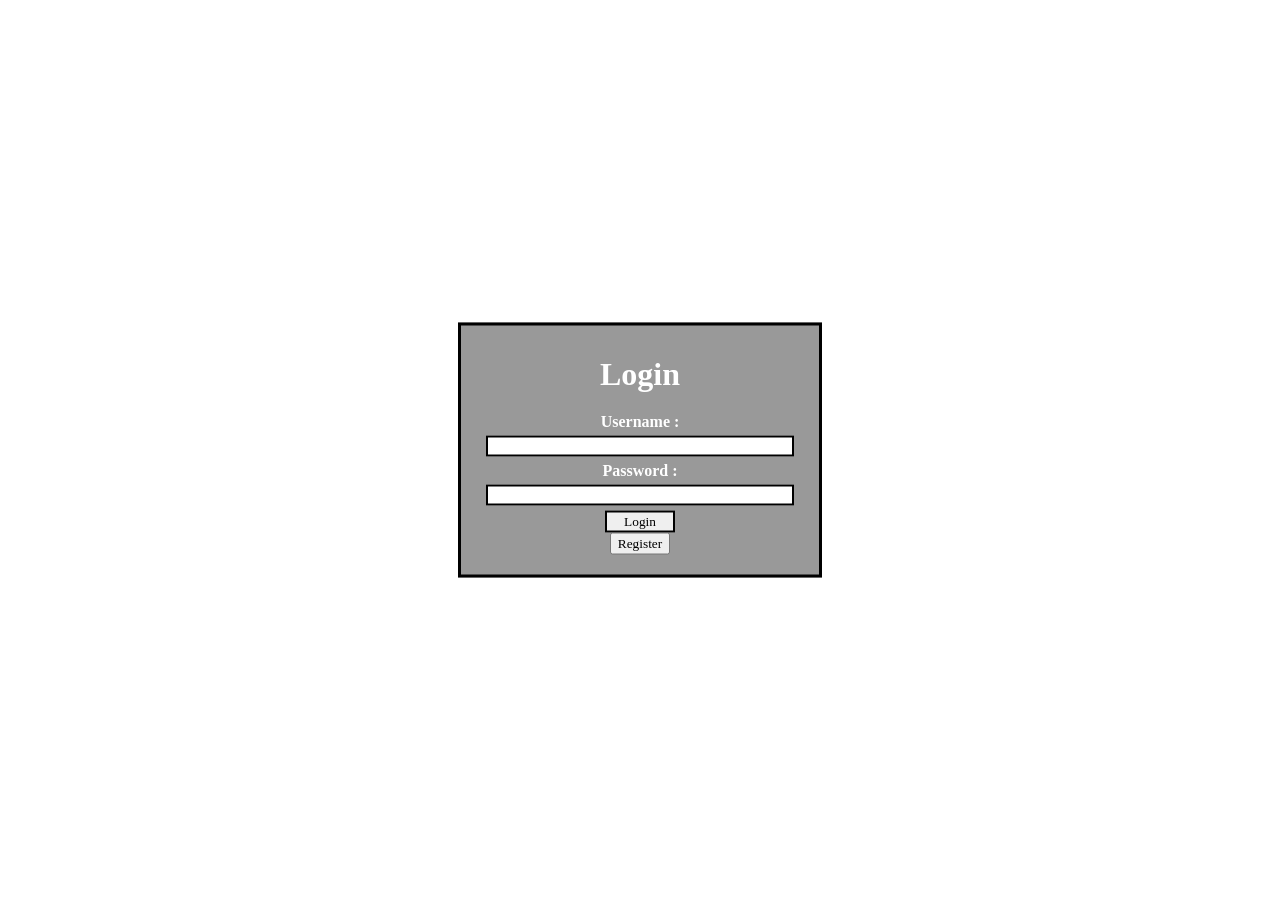
<file: client/index.html>
<!DOCTYPE html>
<html lang="en">
<head>
    <link rel="icon" href="./components/dorayaki.ico">
    <meta charset="UTF-8">
    <meta http-equiv="X-UA-Compatible" content="IE=edge">
    <meta name="viewport" content="width=device-width, initial-scale=1.0">
    <title>Document</title>

    <script src='./script/helper.js' defer></script>
    <script src='./script/index.js' defer></script>
</head>
<body>
    
</body>
</html>
</file>
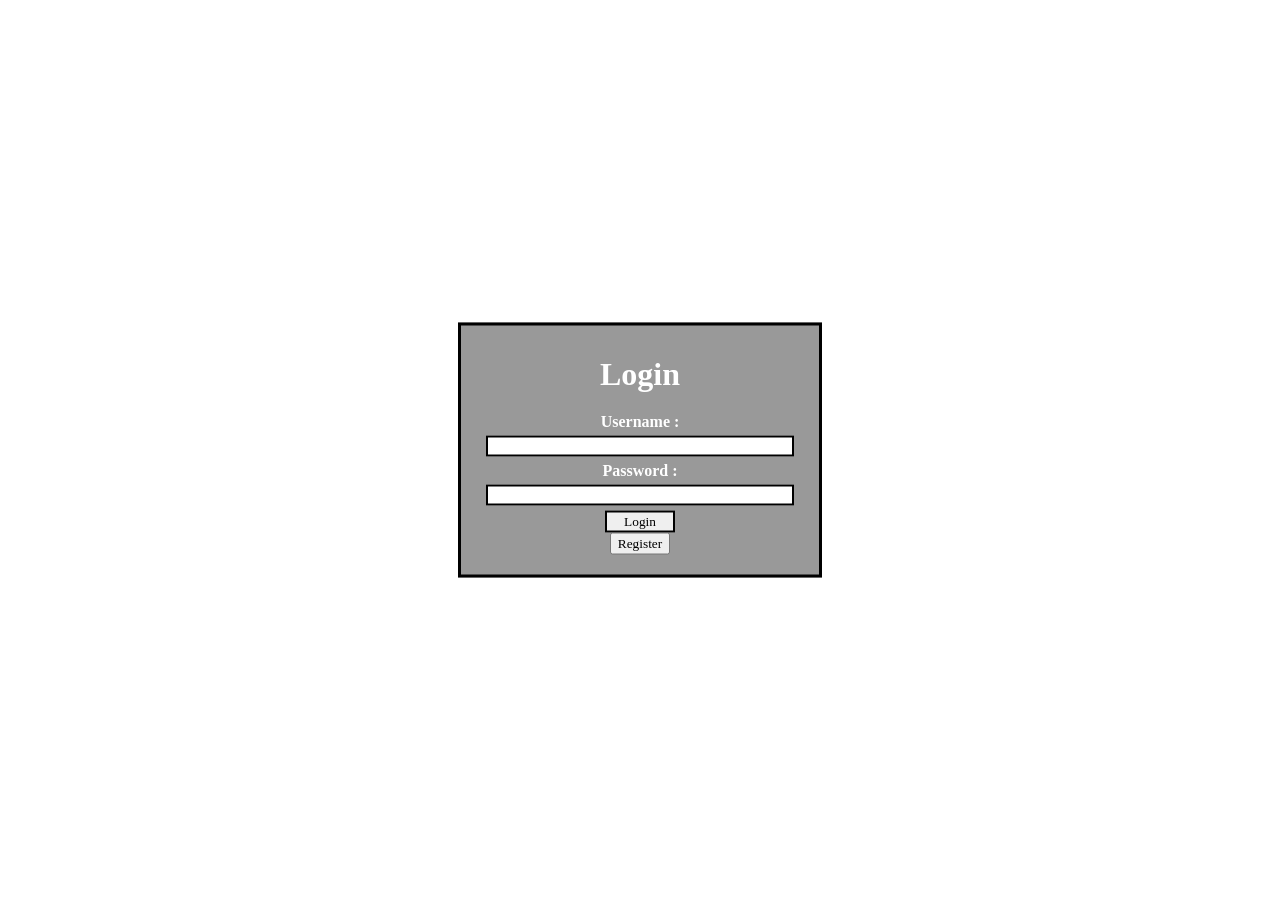
<file: client/pages/add.html>
<!-- cuman admin doang -->
<!DOCTYPE HTML>
<html lang="en">
<head>
    <link rel="icon" href="./components/dorayaki.ico">
    <meta charset="UTF-8">
    <meta http-equiv="X-UA-Compatible" content="IE=edge">
    <meta name="viewport" content="width=device-width, initial-scale=1.0">

    <title>Add Dorayaki | Mahi Mahi</title> 

    <link rel="stylesheet" href="../style/index.css">
    <link rel="stylesheet" href="../style/add.css">

    <script src='../script/helper.js' defer></script>
    <script src='../components/header.js' defer></script>
    <script src='../script/add.js' defer></script>
    <script src='../script/index.js' defer></script>

</head>
<body>
    <div id='header'></div>
    <div class='background'></div>
    <div id="containerAdd" class='container-box containerAdd'>
        <div id="leftContainer" class="leftContainer">
            <img src='../../db/images/doraemon-Dorayaki-removebg-preview.png' />
        </div>
        <div id="rightContainer" class="rightContainer">
            <h1>Add Dorayaki</h1>
            <form action="../../server/addDorayaki.php" method="post" id="formAddDorayaki" name="formAddDorayaki" enctype="multipart/form-data">
                <label for="dorayakiName">Dorayaki name : </label><br>
                <select type="text" id="inputDorayakiName" name="inputDorayakiName"></select><br>
                <label for="dorayakiDescription">Dorayaki description : </label><br>
                <input type="text" id="inputDorayakiDescription" name="inputDorayakiDescription"><br>
                <label for="dorayakiImage">Dorayaki image : </label><br>
                <input type="file" id="inputDorayakiImage" name="uploadfile"></input><br>
                <label for="dorayakiPrice">Dorayaki price : </label><br>
                <input type="number" id="inputDorayakiPrice" name="inputDorayakiPrice"></input><br>
                <!-- <label type="hidden" for="dorayakiStock">Dorayaki stock : </label><br> -->
                <!-- <input type="hidden" id="inputDorayakiStock" value=0 name="inputDorayakiStock"></br> -->
                <input type="submit" class="submitButton" name="submit">
            </form>
        </div>
    </div>
</body>
</html>
</file>
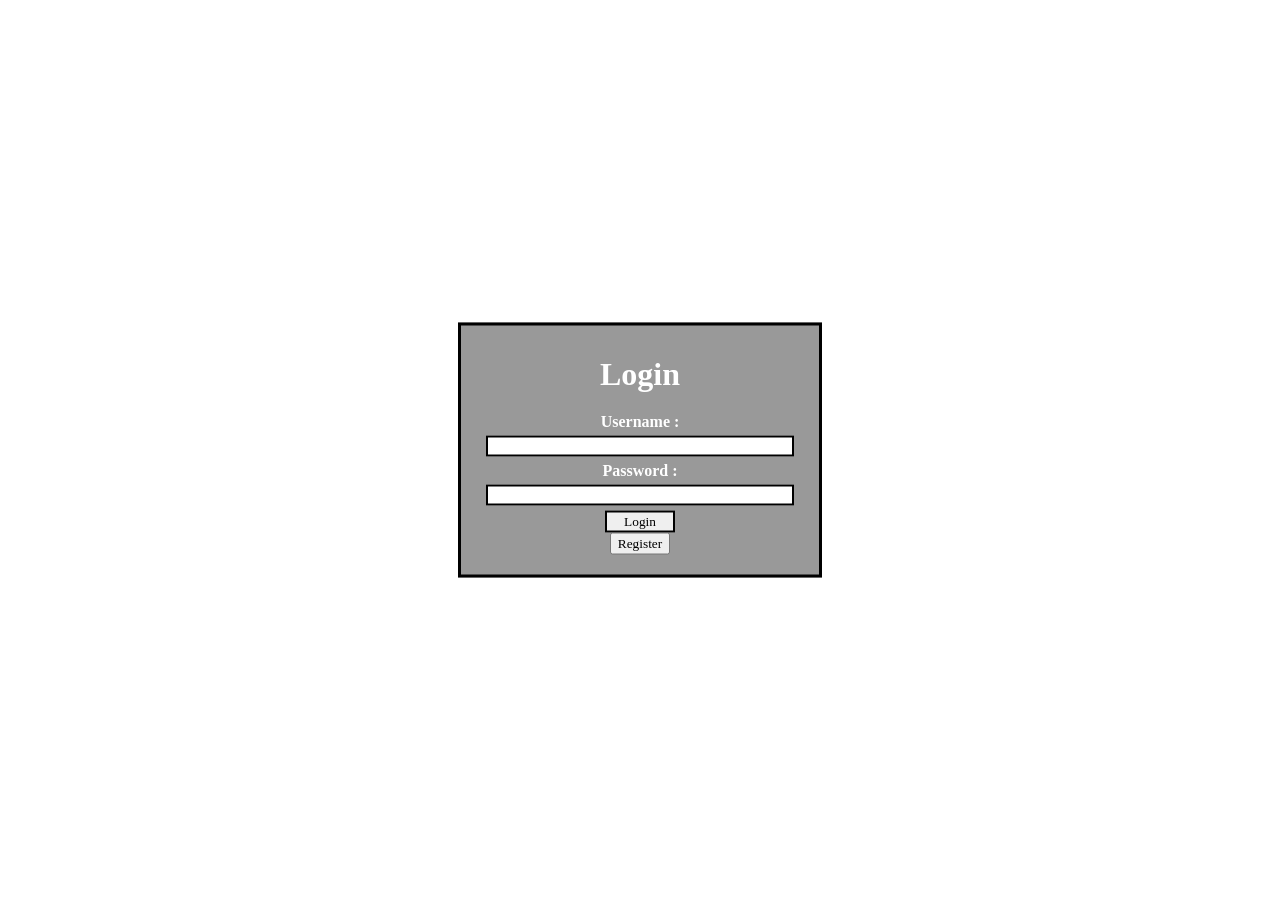
<file: client/pages/dashboard.html>
<!DOCTYPE html>
<html lang="en">
<head>
    <link rel="icon" href="./components/dorayaki.ico">
    <meta charset="UTF-8">
    <meta http-equiv="X-UA-Compatible" content="IE=edge">
    <meta name="viewport" content="width=device-width, initial-scale=1.0">

    <title>Dashboard | Mahi Mahi</title>

    <link rel="stylesheet" href="../style/index.css"></link>
    <link rel="stylesheet" href="../style/dashboard.css"></link>
    
    <script src='../script/helper.js' defer></script>
    <script src='../components/dorayakiCard.js' defer></script>
    <script src='../components/header.js' defer></script>
    <script src='../script/dashboard.js' defer></script>
    <script src='../script/index.js' defer></script>

</head>
<body>
    <div id='header'></div>
    <div class='background'></div>
    <div id='username'></div>
    <div id='container' class='dorayaki-container'></div>
</body>
</html>
</file>
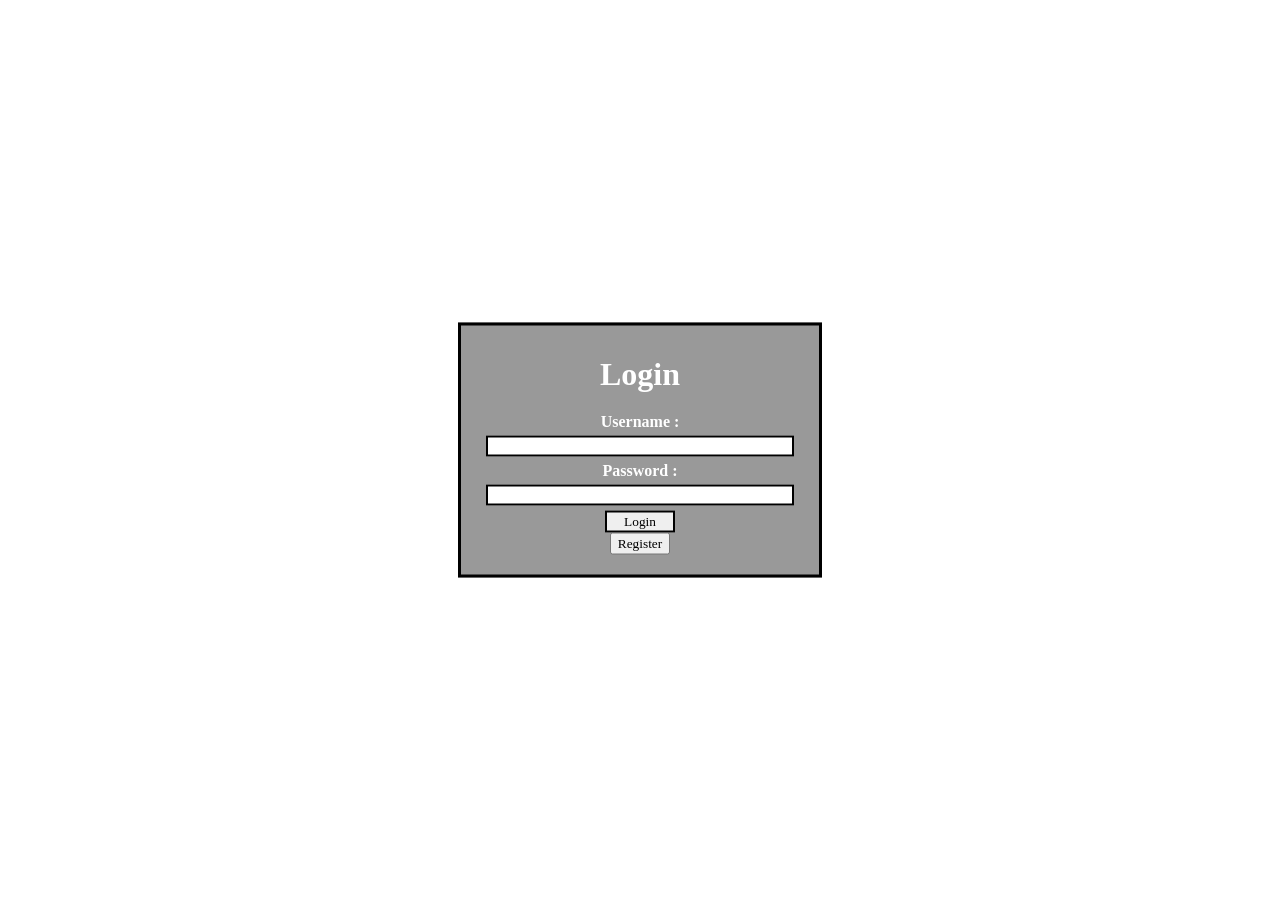
<file: client/pages/dorayaki.html>
<!-- versi admin & user -->
<!DOCTYPE html>
<html lang="en">
<head>
    <link rel="icon" href="./components/dorayaki.ico">
    <meta charset="UTF-8">
    <meta http-equiv="X-UA-Compatible" content="IE=edge">
    <meta name="viewport" content="width=device-width, initial-scale=1.0">
    
    <title>Dorayaki | Mahi Mahi</title>

    <link rel="stylesheet" href="../style/index.css">
    <link rel="stylesheet" href="../style/dorayaki.css"></link>

    
    <script src='../script/helper.js' defer></script>
    <script src='../script/dorayaki.js' defer></script>
    <script src='../components/header.js' defer></script>
    <script src='../script/index.js' defer></script>

</head>
<body>
    <div id='header'></div>
    <div class='background'></div>    
    <div id='container' class='container-box dorayakiDetailContainer'></div>
</body>
</html>
</file>
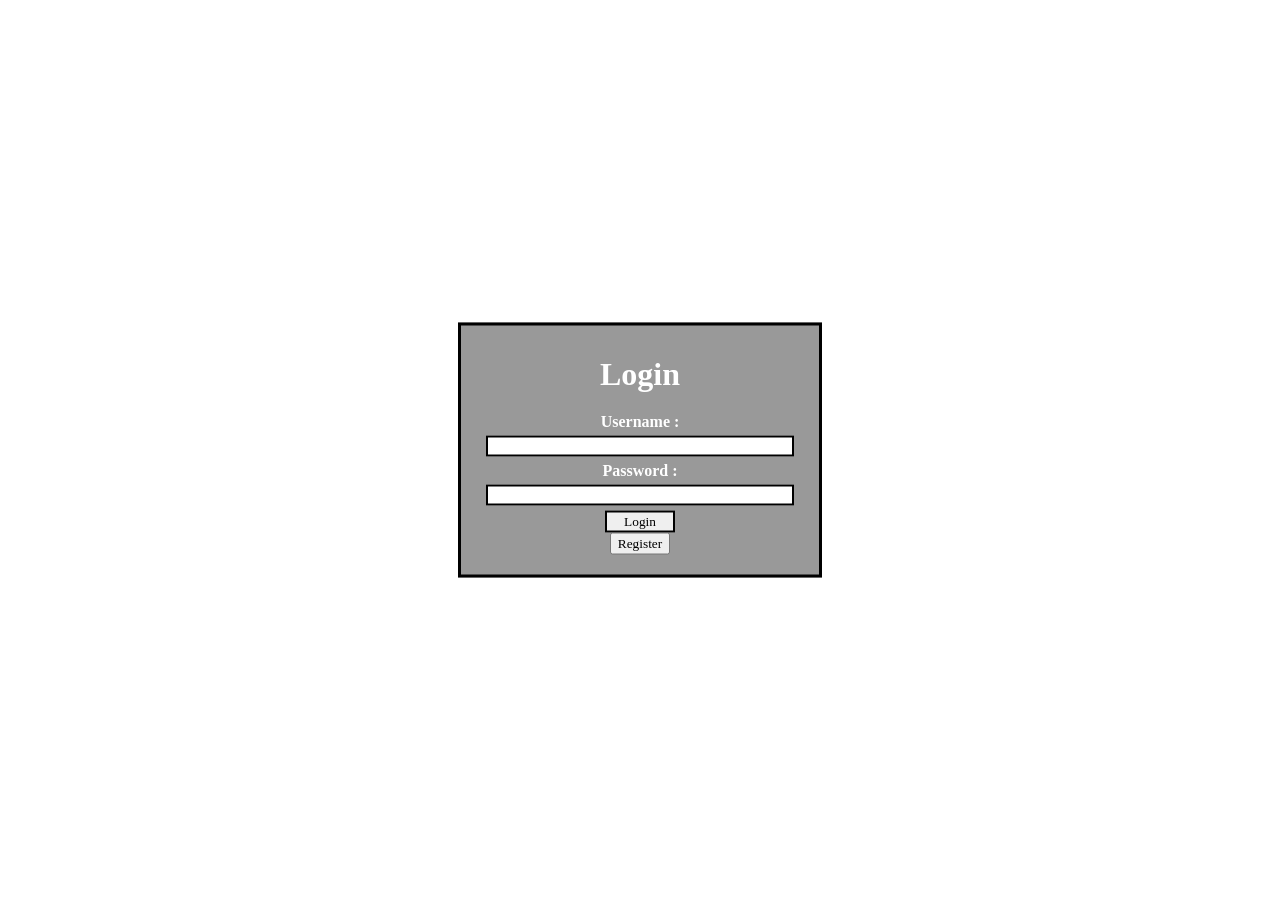
<file: client/pages/history.html>
<html lang="en">
<head>
    <link rel="icon" href="./components/dorayaki.ico">
    <meta charset="UTF-8">
    <meta http-equiv="X-UA-Compatible" content="IE=edge">
    <meta name="viewport" content="width=device-width, initial-scale=1.0">
    <title>History | Mahi Mahi</title>

    <link rel="stylesheet" href="../style/index.css">
    <link rel="stylesheet" href="../style/history.css">

    <script src="../script/helper.js" defer></script>
    <script src="../script/history.js" defer></script>
    <script src='../components/header.js' defer></script>
    <script src='../script/index.js' defer></script>

</head>
<body>
    <div id="header"></div>
    <div class="background"></div>
    <div id="containerHistory" name="containerHistory" class="container-box containerHistory">
        <h1>History</h1>
        <table id="tableHistory" name="tableHistory" class="tableHistory">
        </table>
    </div> 
</body>
</html>
</file>
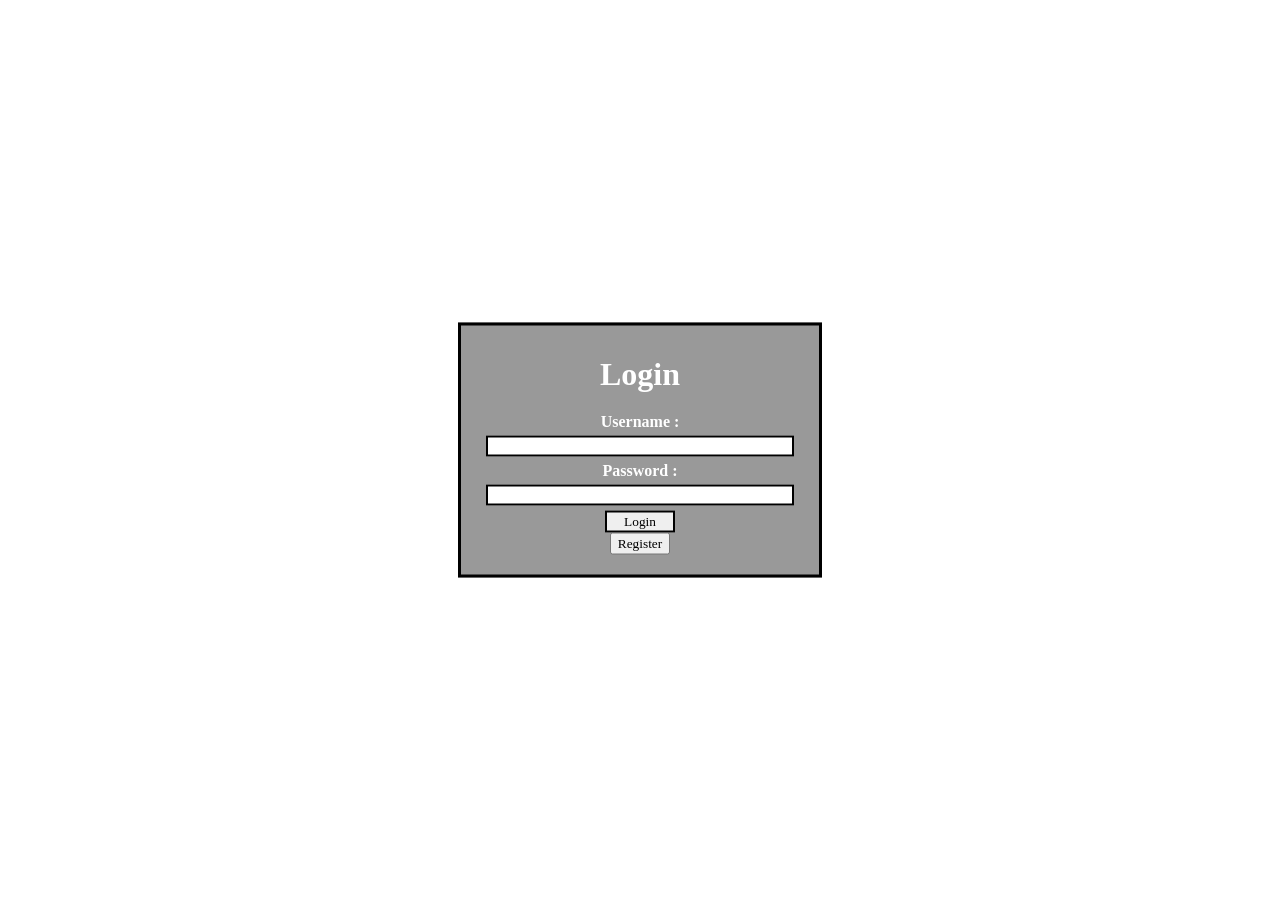
<file: client/pages/login.html>
<!DOCTYPE HTML>
<html>
<head>
    <link rel="icon" href="./components/dorayaki.ico">
    <meta charset="UTF-8">
    <meta http-equiv="X-UA-Compatible" content="IE=edge">
    <meta name="viewport" content="width=device-width, initial-scale=1.0">

    <title>Login | Mahi Mahi</title>

    <link rel="stylesheet" href="../style/index.css"></link>
    <link rel="stylesheet" href="../style/login.css"></link>

    <script src='../script/helper.js' defer></script>
    <script src='../script/index.js' defer></script>
    
</head>
<body>
    <div class="background"></div>
    <div class="container-box containerLogin">
        <h1> Login </h1>
        <form action="../../server/login.php" method="post" id="formLogin" name="formLogin">
            <label for="labelUsername">Username : </label><br>
            <input type="text" id="inputUsername" name="inputUsername"><br>
            <label for="labelPassword">Password : </label><br>
            <input type="password" id="inputPassword" name="inputPassword"><br>
            <input type="submit" class="submitButton" name="submit" value="Login">
        </form>
        <a href='register.html'><button>Register</button></a>
    </div>
</body>
</html>
</file>
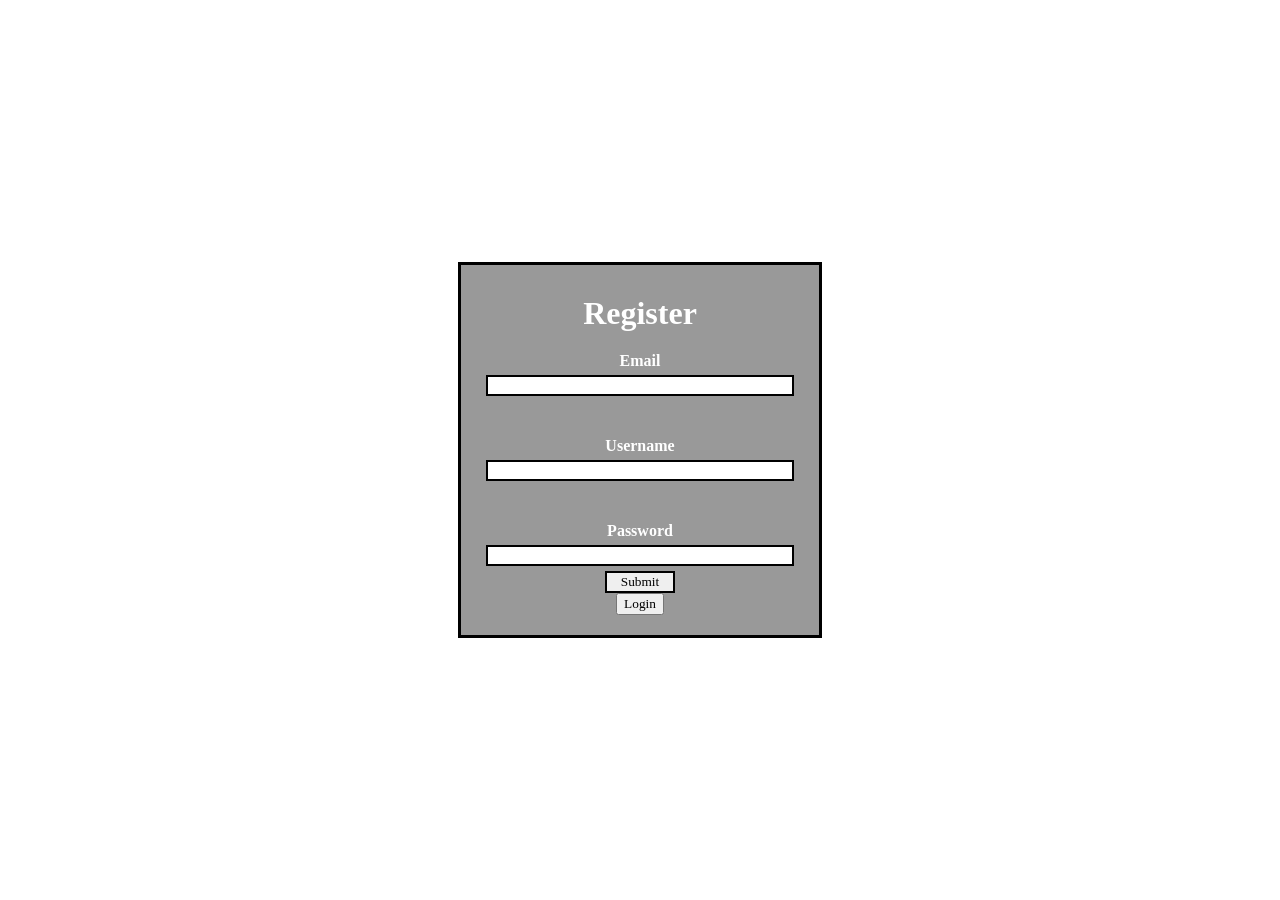
<file: client/pages/register.html>
<!DOCTYPE HTML>
<html lang="en">
<head>
    <link rel="icon" href="../components/dorayaki.ico">
    <meta charset="UTF-8">
    <meta http-equiv="X-UA-Compatible" content="IE=edge">
    <meta name="viewport" content="width=device-width, initial-scale=1.0">
    
    <title>Register | Mahi Mahi</title>

    <link rel="stylesheet" href="../style/index.css"></link>
    <link rel="stylesheet" href="../style/register.css"></link>

    <script src="../script/helper.js" defer></script>
    <script src="../script/register.js" defer></script>
    <script src='../script/index.js' defer></script>
</head>
<body>
    <div class="background"></div>
    <div id="registerContainer" class="container-box registerContainer" name="registerContainer">
        <h1> Register </h1>
        <form action="../../server/register.php" method="post" class="formRegister" id="formRegister">
            <label for="labelEmail">Email</label><br>
            <input type="text" id="inputEmail" name="inputEmail">
            <p id='validity' class='validity' style='opacity:0'>Email invalid</p>
            <br>

            <label for="labelUsername">Username</label>
            <br>
            <input type="text" id="inputUsername" class="inputUsername" name="inputUsername">
            <p id="status" name="status" style='opacity:0'>Username invalid</p>
            <br>
            
            <label for="labelPassword">Password</label>
            <br>
            <input type="password" id="inputPassword" name="inputPassword">
            <br>
            
            <input type="submit" name="submit" class='submitButton'>
        </form>
        <a href='login.html'><button>Login</button></a>
    </div>
</body>
</html>
</file>
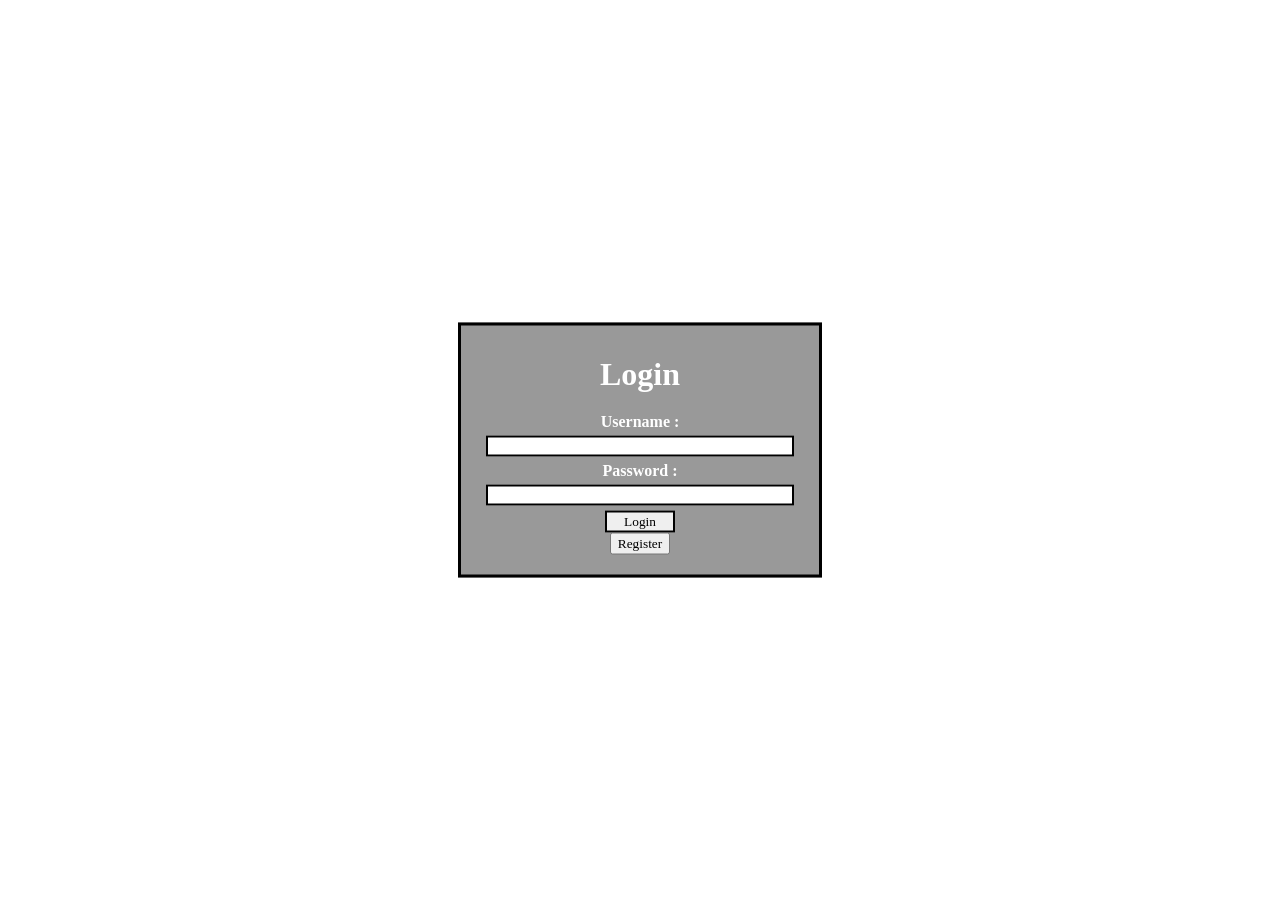
<file: client/pages/reqStatus.html>
<!DOCTYPE html>
<html lang="en">
<head>
    <link rel="icon" href="./components/dorayaki.ico">
    <meta charset="UTF-8">
    <meta http-equiv="X-UA-Compatible" content="IE=edge">
    <meta name="viewport" content="width=device-width, initial-scale=1.0">
    
    <title>Request Status | Mahi Mahi</title>

    <link rel="stylesheet" href="../style/index.css">
    <!-- <link rel="stylesheet" href="../style/dorayaki.css"></link> -->

    
    <script src='../script/helper.js' defer></script>
    <!-- <script src='../script/dorayaki.js' defer></script> -->
    <script src='../components/header.js' defer></script>
    <script src='../script/index.js' defer></script>
    <script src='../script/reqStatus.js' defer></script>

</head>
<body>
    <div id='header'></div>
    <div class='background'></div>    
    <table id=statusTable></table>
    <!-- <div id='container' class='container-box dorayakiDetailContainer'></div> -->
</body>
</html>
</file>
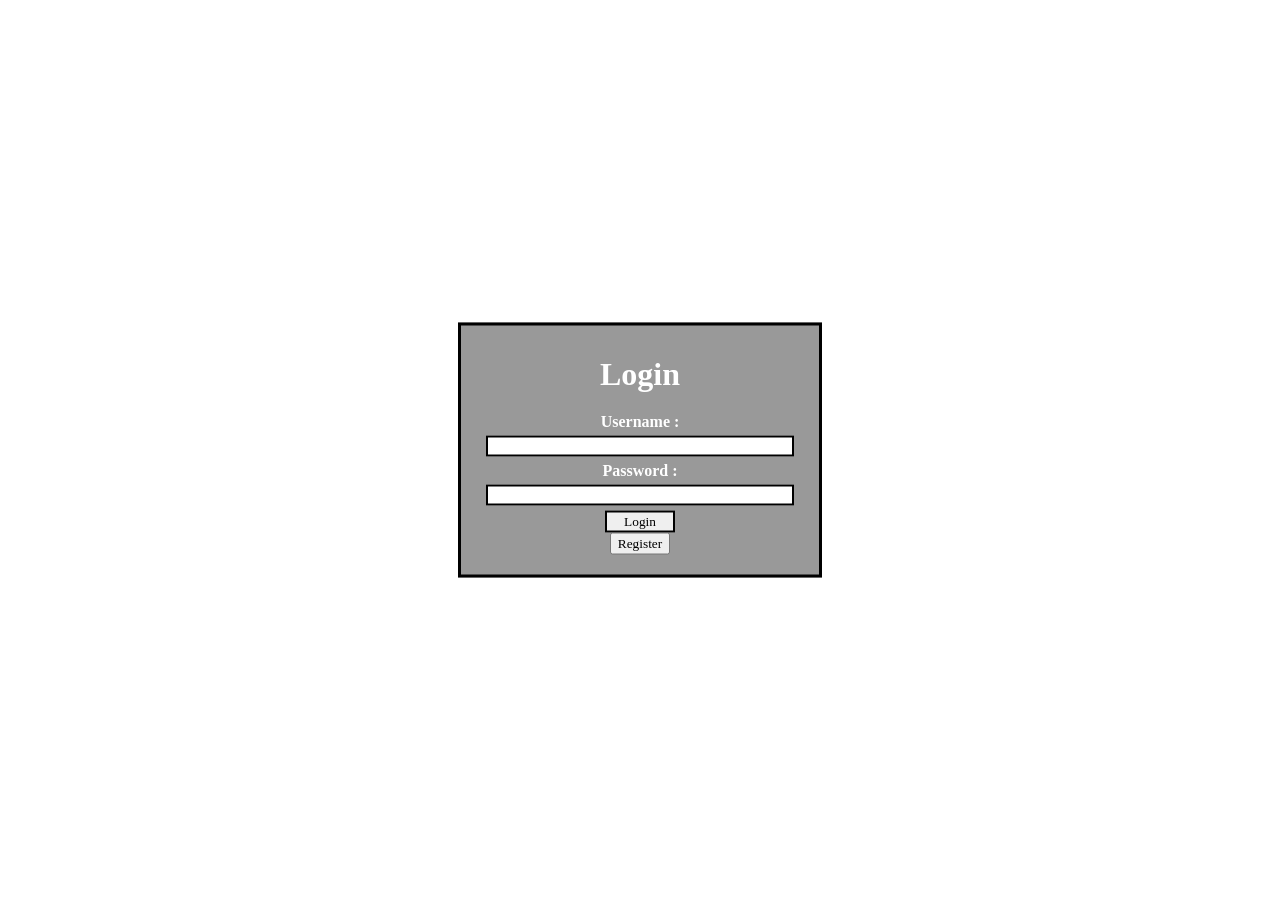
<file: client/pages/search.html>
<!DOCTYPE html>
<html lang="en">
<head>
    <link rel="icon" href="./components/dorayaki.ico">
    <meta charset="UTF-8">
    <meta http-equiv="X-UA-Compatible" content="IE=edge">
    <meta name="viewport" content="width=device-width, initial-scale=1.0">

    <title>Search | Mahi Mahi</title>

    <link rel="stylesheet" href="../style/index.css">
    <link rel="stylesheet" href="../style/search.css">

    
    <script src='../script/helper.js' defer></script>
    <script src='../components/header.js' defer></script>
    <script src='../components/dorayakiCard.js' defer></script>
    <script src='../script/search.js' defer></script>
    <script src='../script/index.js' defer></script>

</head>
<body>
    <div id='header'></div>
    <div class='background'></div>
    <div id='container' class='search-container'>
        <div class='search-bar'>
            <form>
                <input type="text" id='searchDorayakiPage' name='q' placeholder="Search">
            </form>
        </div>
        <div id='searchResult'></div>
        <div class='pagination-menu' id='paginationMenu'>
            <button id='previousButton'>←</button>
            <div id='selectPagination' class='select-pagination'></div>
            <button id='nextButton'>→</button>
        </div>
        <p class='page-of-text'>Page of: <span id='currPage'></span> / <span id='totalPages'></span></p>
    </div>
</body>
</html>
</file>
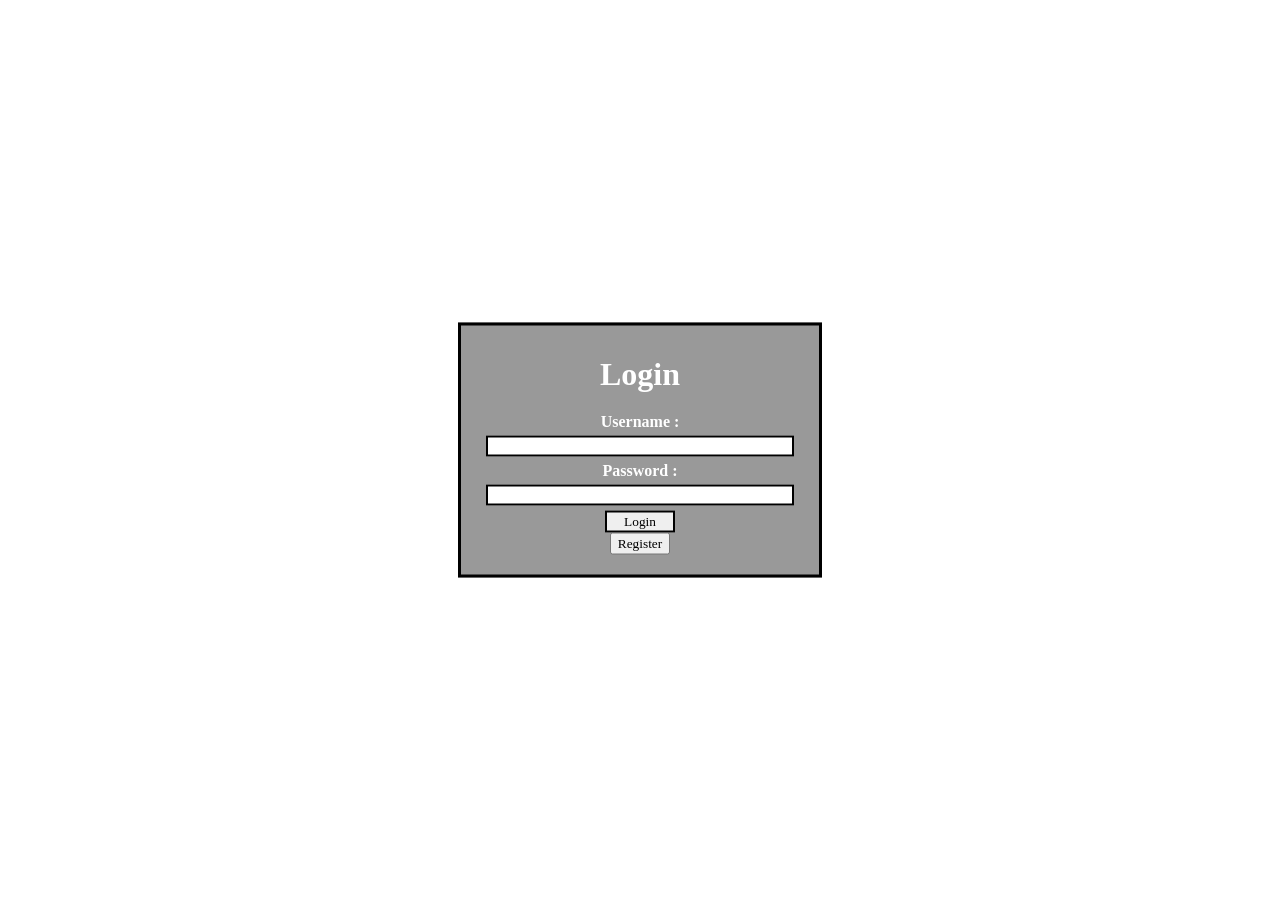
<file: client/pages/stock.html>
<!DOCTYPE html>
<html lang="en">
<head>
    <link rel="icon" href="./components/dorayaki.ico">
    <meta charset="UTF-8">
    <meta http-equiv="X-UA-Compatible" content="IE=edge">
    <meta name="viewport" content="width=device-width, initial-scale=1.0">
    <title></title>

    <link rel="stylesheet" href="../style/index.css">
    <link rel="stylesheet" href="../style/stock.css">
    
    <script src='../script/helper.js' defer></script>
    <script src='../components/header.js' defer></script>
    <script src='../script/stock.js' defer></script>
    <script src='../script/index.js' defer></script>

</head>
<body>
    <div id='header'></div>
    <div class='background'></div>
    <div id='container' class='container-box stock-container'>
        <div class='stock-card'>
            <div class='stock-detail'>
                <div class='stock-img'>
                    <img id='stockImg' src="" alt="">
                </div>
                <div class='stock-desc'>
                    <h1 id='dorayakiName' class='dorayaki-name'></h1>
                    <h2 id='dorayakiPrice' class='dorayaki-price'>Price: <span id='dorayakiPriceSpan'></span></h2>
                    <h2 class='dorayaki-available-stock'>Available Stock: <span id='dorayakiAvailableStock'></span></h2>
                </div>
            </div>
            <div class='change-stock-detail'>
                <div class='change-stock-buttons'>
                    <h2 id='changeStockText' class='change-stock-text'></h2>
                    <div class='buttons'>
                        <button id='reduceStock' class='reduce-stock'>-</button>
                        <h3 id='currStock' class='curr-stock'></h3>
                        <button id='addStock' class='add-stock'>+</button>
                    </div>
                </div>
                <div id='changeStockPrice' class='change-stock-price'>
                    <h2 class='total-price-text'>Total Price</h2>
                    <h3 id='dorayakiTotalPrice' class='dorayaki-total-price'></h3>
                </div>
            </div>
        </div>
        <div class='submit-button'>
            <button id='submitStock' disabled='true'>Submit</button>
            <h2 id='successText' style='opacity:0'></h2>
        </div>
    </div>
</body>
</html>
</file>
<file: client/style/index.css>
body {
    margin: 0px;
    overflow-x: hidden;
}

h1, 
h2, 
h3, 
p,
label,
button,
input[type='submit'],
div {
    margin: 0;
    font-family: cursive;
}

input:focus {
    outline: none;
}

button:hover,
input[type='submit'] {
    cursor: pointer;
}

.background {
    background-image: url("https://wwv.yify-magnet.com/uploads/movies/eiga-doraemon-nobita-no-shin-kyoryu-2020-tt10588750/large-screenshot-2.jpg");

    filter: blur(3px);
    -webkit-filter: blur(3px);

    height: 100vh;

    background-position: center;
    background-repeat: no-repeat;
    background-size: cover;
    background-attachment: fixed;

    opacity : 0.9;
}

.container-box {
    background-color: rgb(0, 0, 0);
    background-color: rgba(0, 0, 0, 0.4);
    color: white;
    font-weight: bold;
    border: 3px solid black;
    position: absolute;
    top: 50vh;
    left: 50vw;
    transform: translate(-50%, -50%);
    z-index: 2;
    width: fit-content;
    height: fit-content;
    padding: 20px;
}

.dorayaki-card {
    border: 2px solid black;
    border-radius: 1rem;
    margin: 2rem;
    color: white;
    background-color: rgba(0, 0, 0, 0.4);
    padding: 2rem;
    display: flex;
    flex-direction: column;
    align-items: center;
    text-align: center;
    box-shadow: 0 2px 5px rgba(0, 0, 0, 0.4);
    transition: transform 0.5s;
    height: auto;
    width: 15rem;
}

.dorayaki-card:hover {
    cursor: pointer;
    transform: translateY(-2%);
}

.dorayaki-card img {
    height: 8rem;
    width: auto;
}

.dorayaki-card .dorayaki-name {
    margin: 1rem 0;
}

.dorayaki-desc {
    margin-bottom: 1rem;
}

#header {
    display: flex;
    height: fit-content;
    align-items: center;
}

#header .search-bar {
    width : 73vw;
}

#header #searchDorayaki {
    width : 400px;
}

#header button {
    margin: 0 0.5rem;
}

#header input[type='submit'] {
    width: fit-content;
    border: 1px solid black;
}

#username {
    margin-left: 90vw;
    margin-top: 6vh;
    text-align: center;
}
</file>
<file: client/style/add.css>
h1 {
    margin : 10px 0;
    text-align: center;
    margin-bottom : 20px;
}

body, html {
    height : 100vh;
}

.containerAdd {
    display:flex;
    text-align: center;
    position:absolute;
}
  
input {
    margin : 5px;
    width :300px;
    border: 2px solid black;
}

.submitButton {
    width : 70px;
    margin-top : 5px;
}

.buttonLogout {
    display: flex;
    filter: blur(0px);
}
</file>
<file: client/style/dashboard.css>
.dorayaki-container {
    position: absolute;
    top: 0;
    left: 0;
    width: 100vw;
    display: flex;
    flex-direction: row;
    flex-wrap: wrap;
    justify-content: center;
    align-items: center;
    transform: translateY(10%);
    height: auto;
    box-sizing: border-box;
}

#username{
    position: absolute;
    right: 80;
    top: 0;
    font-family: cursive;
}
</file>
<file: client/style/dorayaki.css>
.backButton {
    width : 70px;
    margin-top : 5px;
}

.dorayakiDetailContainer img{
    height : 15rem;
    width : auto;
}

.deleteButton{
    width : 70px;
    margin-top : 5px;
}


.changeStockButton{
    width : 120px;
    margin-top : 5px;
}


.buyButton{
    width : 70px;
    margin-top : 5px;
}
</file>
<file: client/style/history.css>
h1 {
    text-align: center;
    padding-bottom: 1rem;
}

body, html {
    height : 100vh;
}

.containerHistory {
    transform: translate(-50%, -55%);
    margin: 2rem 0;
    height: 30rem;
    background-color: rgba(0, 0, 0, 0.5);
}

table {
    height: 25rem;
    overflow-y: scroll;
    display: block;
}

tbody {
    max-height: 1rem;
}

table, th, td {
    border: 1px solid white;
    border-collapse: collapse;
    color: white;
    width : 1000px;
}
</file>
<file: client/style/login.css>
h1 {
    margin : 10px 0;
    text-align: center;
    margin-bottom : 20px;
}

body, html {
    height : 100vh;
    overflow-y: hidden;
}

.containerLogin {
    text-align: center;
}

input {
    margin : 5px;
    width :300px;
    border: 2px solid black;
}

.submitButton {
    width : 70px;
    margin-top : 5px;
}
</file>
<file: client/style/register.css>
body, html {
    height : 100vh;
    overflow-y: hidden;
}

h1 {
    margin : 10px 0;
    text-align: center;
    margin-bottom : 20px;
}

.registerContainer {
    text-align: center;
}

input {
    margin : 5px;
    width :300px;
    border: 2px solid black;
}

.submitButton {
    width : 70px;
    margin-top : 5px;
}
</file>
<file: client/style/search.css>
.search-container {
    position: absolute;
    top: 0;
    left: 0;
    width: 100vw;
    display: flex;
    flex-direction: column;
    justify-content: center;
    align-items: center;
    transform: translateY(5%);
}

.search-container .search-bar {
    padding-top: 3rem;
}

.no-result {
    color: white;
}

#searchDorayakiPage {
    font-size: 1.2rem;
}

#searchResult {
    margin-top: 1rem;
    display: flex;
    flex-direction: row;
    flex-wrap: wrap;
    justify-content: center;
}

.pagination-menu {
    display: flex;
    flex-direction: row;
    align-items: center;
    margin: 1rem 0;
}

.pagination-menu button {
    margin: 0 0.2rem;
    font-size: 1rem;
}

.pagination-menu > button {
    margin: 0 0.5rem;
}

.select-pagination {
    display: flex;
    flex-direction: row;
}

.page-of-text {
    margin-top: 1rem;
    font-size: 1.5rem;
}
</file>
<file: client/style/stock.css>
.stock-container {
    display: flex;
    flex-direction: column;
    align-items: center;
}

.stock-card {
    display: flex;
    flex-direction: column;
}

.stock-detail {
    display: flex;
    flex-direction: row;
    align-items: center;
}

.stock-img #stockImg {
    height: 12rem;
    width: auto;
}

.stock-desc {
    padding-left: 2rem;
}

.change-stock-text {
    display: flex;
    justify-content: center;
}

.change-stock-detail {
    display: flex;
    flex-direction: row;
    justify-content: space-around;
    padding-top: 2rem;
}

.buttons {
    display: flex;
    flex-direction: row;
    align-items: center;
    justify-content: center;
    padding-top: 1rem;
}

.reduce-stock, .add-stock {
    height: fit-content;
}

.curr-stock {
    width: 15px;
    text-align: center;
}

.change-stock-price {
    display: flex;
    flex-direction: column;
    align-items: center;
}

.dorayaki-total-price {
    padding-top: 1rem;
}

.curr-stock {
    padding: 0 1rem;
}

.submit-button {
    margin-top: 2rem;
    display: flex;
    flex-direction: column;
    align-items: center;
}

.submit-button #successText {
    padding-top: 1rem;
    text-align: center;
}
</file>
